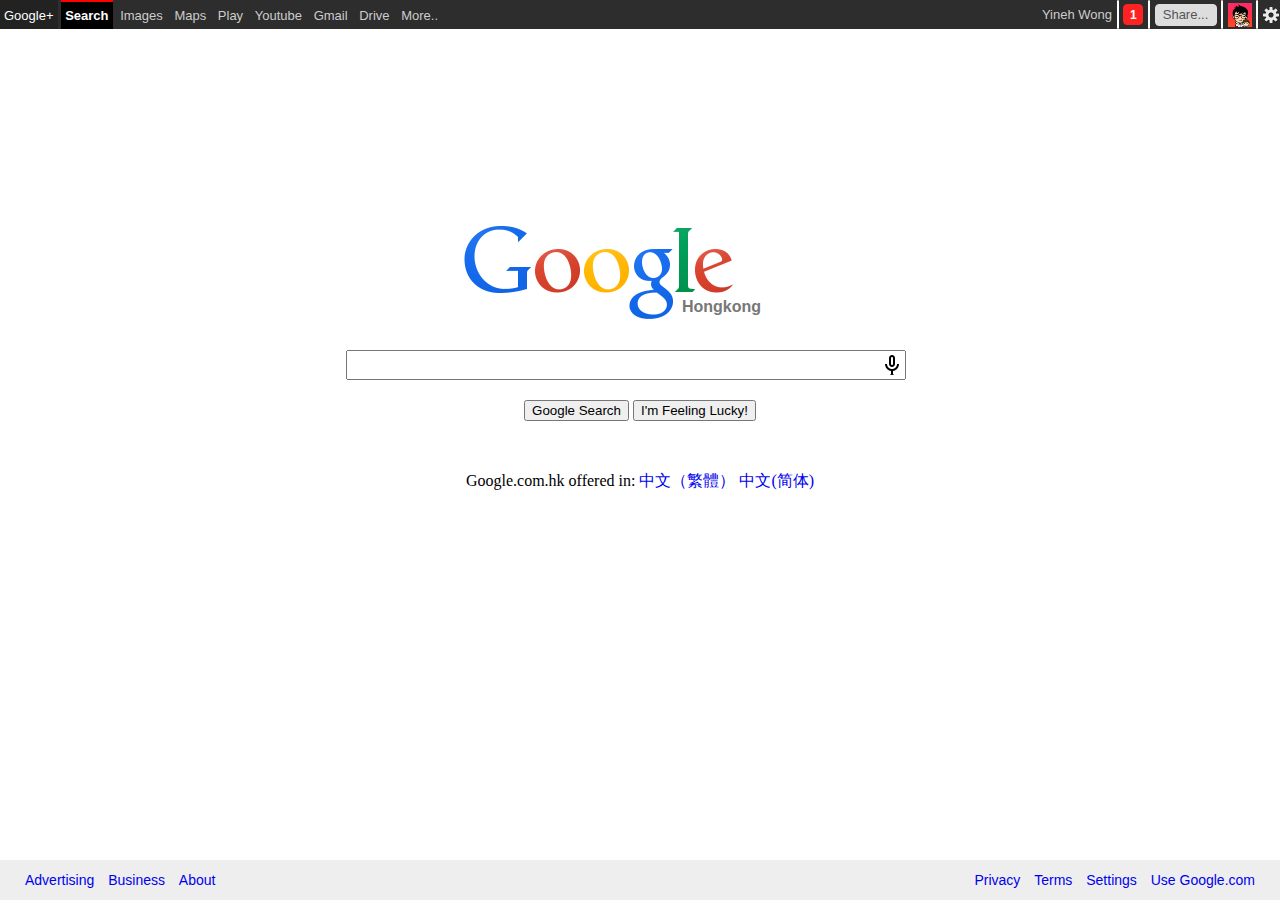
<file: index.html>
﻿<!DOCTYPE HTML>
<html>
  <head>
    <meta http-equiv="Content-Type" content="text/html; charset=UTF-8">
    <meta content="images/google_favicon_128.png" itemprop="image">
    <meta content="origin" id="mref" name="referrer">
    
    <title>Google</title>
    <link type="text/css" href="style.css" rel="stylesheet">
  <head>
  
  <body>
    <header>
      <div id="banner">
        <nav id="navbar">
          <ol>
            <li>
              <a href="#banner">
                <span class="bbtn_up_ll"></span>
                <span class="bbtn_dn_ll">Google+</span>
              </a>
            </li>
            <li>
              <a href="#banner">
                <span class="bbtn_up_hl"></span>
                <span class="bbtn_dn_hl">Search</span>
              </a>
            </li>
            <li>
              <a href="#banner">
                <span class="bbtn_up_ll"></span>
                <span class="bbtn_dn_ll">Images</span>
              </a>
            </li>
            <li>
              <a href="#banner">
                <span class="bbtn_up_ll"></span>
                <span class="bbtn_dn_ll">Maps</span>
              </a>
            </li>
            <li>
              <a href="#banner">
                <span class="bbtn_up_ll"></span>
                <span class="bbtn_dn_ll">Play</span>
              </a>
            </li>
            <li>
              <a href="#banner">
                <span class="bbtn_up_ll"></span>
                <span class="bbtn_dn_ll">Youtube</span>
              </a>
            </li>
            <li>
              <a href="#banner">
                <span class="bbtn_up_ll"></span>
                <span class="bbtn_dn_ll">Gmail</span>
              </a>
            </li>
            <li>
              <a href="#banner">
                <span class="bbtn_up_ll"></span>
                <span class="bbtn_dn_ll">Drive</span>
              </a>
            </li>
            <li>
              <a href="#banner">
                <span class="bbtn_up_ll"></span>
                <span class="bbtn_dn_ll">More..</span>
              </a>
            </li>
          </ol>
        </nav>
        <nav id="solbar">
          <ol>
            <li>
              <a href="#banner"><span class="bbtn_sol_comn">Yineh Wong</span></a>
            </li>
            <span class="bbtn_sep_bar"></span>
            <li>
              <a href="#banner" title="Notificatoin"><span class="bbtn_sol_comn"><span id="bbtn_sol_noti">1</span></span></a>
            </li>
            <span class="bbtn_sep_bar"></span>
            <li>
              <a href="#banner"><span class="bbtn_sol_comn"><span id="bbtn_sol_share">Share...</span></span></a>
            </li>
            <span class="bbtn_sep_bar"></span>
            <li>
              <a href="#banner"><span class="bbtn_sol_comn"><img id="bbtn_sol_avatar" src="images/photo.jpg" alt="Yin'he Wong"></span></a>
            </li>
            <span class="bbtn_sep_bar"></span>
            <li>
              <a href="#banner" title="Option"><span class="bbtn_sol_comn"><span id="bbtn_sol_option"></span></span></a>
            </li>
          </ol>
        </nav>
      </div>
    </header>

    <div id="center">
      <center>
        <div id="logo">
          <figure>
            <img src="images/logo11w.png" alt="Google!">
            <figcaption>Hongkong</figcaption>
          </figure>
        </div>
      
        <form method="post" id="searchpanel">
          <div id="searchbar">
            <input type="textarea" name="search" placeholder="" value="" required>
            <a href="#banner" title="Search by voice"><span id="voice_control"></span></a>
          </div>

          <div id="search_button">
            <input type="submit" value="Google Search">
            <input type="submit" value="I'm Feeling Lucky!">
          </div>
          
          <div id="ch_lang">
            <span>Google.com.hk offered in:</span>
            <span><a href="#banner">中文（繁體）</a></span>
            <span><a href="#banner">中文(简体)</a></span>
          </div>
        </form>
      </center>
    </div>

    <footer>
      <nav id="ads">
        <ol>
          <li><a href="#banner"><span class="ftr_comn">Advertising</span></a></li>
          <li><a href="#banner"><span class="ftr_comn">Business</span></a></li>
          <li><a href="#banner"><span class="ftr_comn">About</span></a></li>
        </ol>
      </nav>
      <nav id="pers">
        <ol>
          <li><a href="#banner"><span class="ftr_comn">Privacy</span></a></li>
          <li><a href="#banner"><span class="ftr_comn">Terms</span></a></li>
          <li><a href="#banner"><span class="ftr_comn">Settings</span></a></li>
          <li><a href="#banner"><span class="ftr_comn">Use Google.com</span></a></li>
        </ol>
      </nav>
    </footer>

  </body>
</html>
</file>
<file: style.css>
html, head, body, ol, li {
  margin: 0; padding: 0;
}
html, body {
  width: 100%; height: 100%;
}
a {
  text-decoration: none;
}
header * {
  font: 13px Arial, Vernada;
  background: #2d2d2d;
  color: #ccc;
  height: 29px;
  text-align: center;
  display: inline-block;
}
header a:hover * {
  background: #222;
  color: #fff;
}

header li span {
  display: table-cell;
  vertical-align: middle;
}
#banner {
  width: 100%;
}
#navbar {
  float: left;
}
#solbar {
  float: right;
}
.bbtn_up_ll, .bbtn_up_hl {
  display: block;
  height: 2px;
}
.bbtn_dn_ll, .bbtn_dn_hl {
  height: 27px;
  padding: 0 4px 0 4px;
}
.bbtn_up_hl {
  background: #f00;
}
.bbtn_dn_hl {
  background: #000;
  font-weight: bold;
  color: #fff;
}

#bbtn_sol_noti {
  width: 18px; height: 19px;
  border: 1px solid #f22;
  background: #f22;
  border-radius: 4px;
  font: 12px Arial;
  font-weight: bold;
  color: #fff;
}
#bbtn_sol_share {
  width: 60px; height: 20px;
  border: 1px solid #ddd;
  background: #ddd;
  border-radius: 4px;
  color: #555;
}
#bbtn_sol_avatar {
  width: 24px; height: 24px;
  vertical-align: middle;
}
.bbtn_sep_bar {
  height: 27px;
  margin: 0 1px 0 1px;
  background: #fff;
  border: 1px groove #fff;
  border-radius: 1px 1px 1px 1px;
}
#bbtn_sol_option {
  background: url(images/h_bedf916a.png);
  background-position: 0 0;
  width: 17px; height: 16px;
}


#logo {
  margin: 15% 0 25px 0;
}
#logo * {
  display: inline;
}
#logo img {
  width: 269px; height: 95px;
}
#logo figcaption {
  position: relative;
  color: #777;
  right: 55px;
  bottom: 8px;
  font-weight: bold;
  font-size: 16px;
  font-family: arial, sans-serif, Vernada;
}
#searchbar {
  display: block;
  margin: 5px 10px 20px 0;
}
#searchbar input {
  display: inline-block;
  width: 550px; height: 20px;
  padding: 3px;
}
#voice_control {
  width: 14px; height: 20px;
  display: inline-block;
  background: url([data-uri]);
  background-size: 14px 19px;
  position: relative;
  top: 6px;
  right: 25px;
}
#ch_lang {
  margin: 50px 0 15px 0;
}

footer {
  width: 100%; height: 40px;
  background: #eee;
  position: absolute;
  display: block;
  bottom: 0;
}
footer * {
  height: 40px;
  font: 14px arial;
  background: #eee;
  position: relative;
  display: inline-block;
}
footer li {
  display: inline-block;
  padding: 0 5px 0 5px;
}
.ftr_comn {
  display: table-cell;
  vertical-align: middle;
}
.ftr_comn:hover {
  text-decoration: underline;
}
#ads {
  float: left;
  left: 20px;
}
#pers {
  float: right;
  right: 20px;
}
</file>
